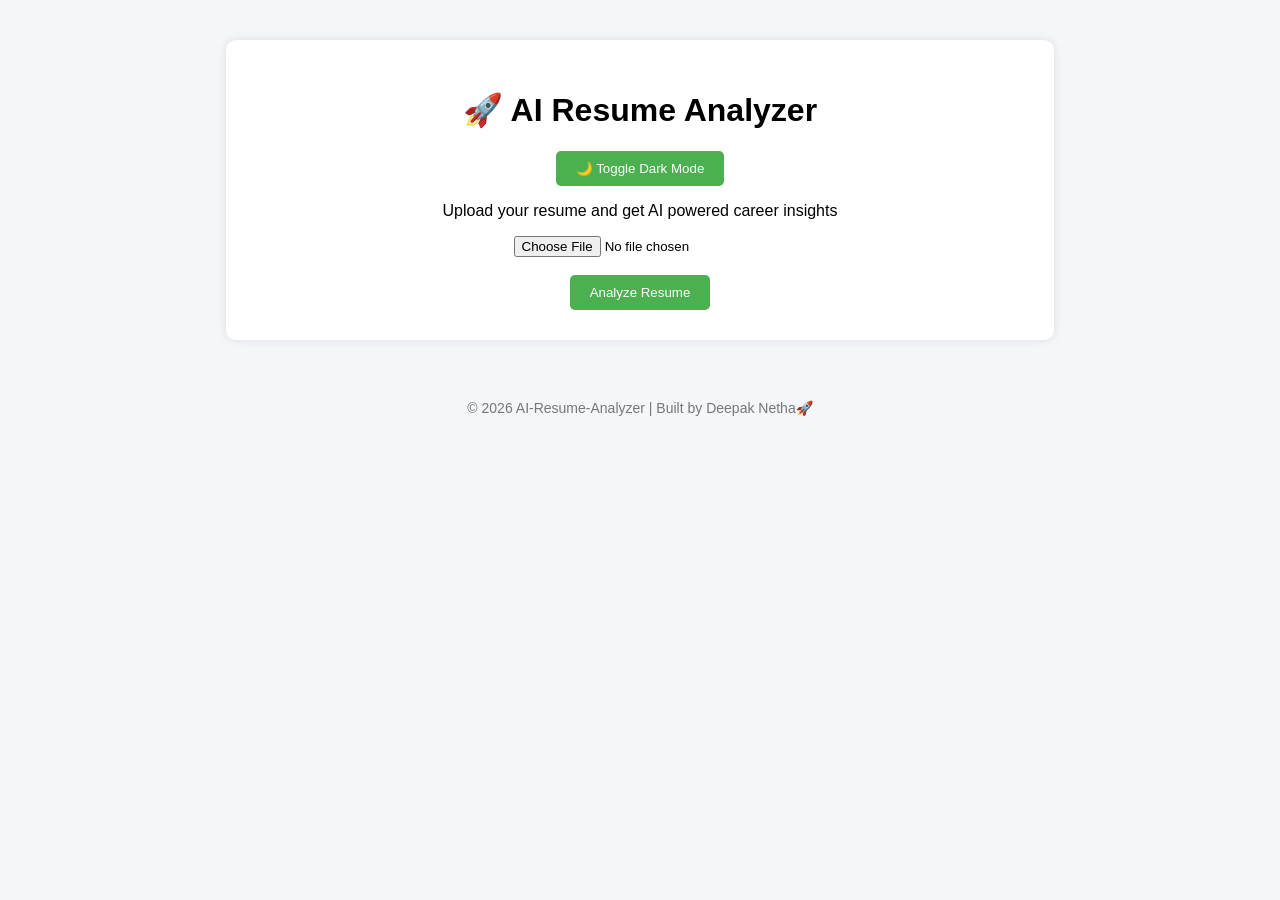
<file: templates/index.html>
<!DOCTYPE html>
<html>

<head>

<title>AI Resume Analyzer</title>

<link rel="stylesheet" href="/static/style.css">

</head>

<body>

<div class="container">

<h1>🚀 AI Resume Analyzer</h1>

<button onclick="toggleDarkMode()">🌙 Toggle Dark Mode</button>

<p>Upload your resume and get AI powered career insights</p>

<form action="/analyze" method="POST" enctype="multipart/form-data" onsubmit="showLoader()">

<input type="file" name="resume" required>

<br><br>

<button type="submit">Analyze Resume</button>

</form>

<div id="loader" class="loader">
Analyzing Resume... 🤖
</div>

</div>

<footer class="footer">
© 2026 AI-Resume-Analyzer | Built by Deepak Netha🚀
</footer>
  
<script src="/static/script.js"></script>

</body>
</html>
</file>
<file: static/style.css>
body{
font-family:Arial;
background:#f4f6f9;
margin:0;
padding:0;
}

.container{
width:60%;
margin:auto;
background:white;
padding:30px;
margin-top:40px;
border-radius:10px;
box-shadow:0px 0px 10px rgba(0,0,0,0.1);
text-align:center;
}

button{
padding:10px 20px;
background:#4CAF50;
color:white;
border:none;
border-radius:5px;
cursor:pointer;
}

button:hover{
background:#45a049;
}

.highlight{
font-size:22px;
font-weight:bold;
color:#4CAF50;
}

.download-btn{
background:#2196F3;
}

.progress{
width:100%;
background:#ddd;
border-radius:10px;
overflow:hidden;
}

.progress-bar{
height:25px;
background:#4CAF50;
color:white;
text-align:center;
line-height:25px;
}

.loader{
display:none;
font-size:18px;
margin-top:20px;
}

.dark-mode{
background:#121212;
color:white;
}

.dark-mode .container{
background:#1e1e1e;
}

.footer{
margin-top:40px;
padding:20px;
text-align:center;
font-size:14px;
color:#777;
}

.ai-box{
background:#f0f7ff;
padding:20px;
border-radius:10px;
margin-top:20px;
}

.dark-mode .ai-box{
background:#2a2a2a;
}

.dark-mode .footer{
color:#ccc;
}
</file>
